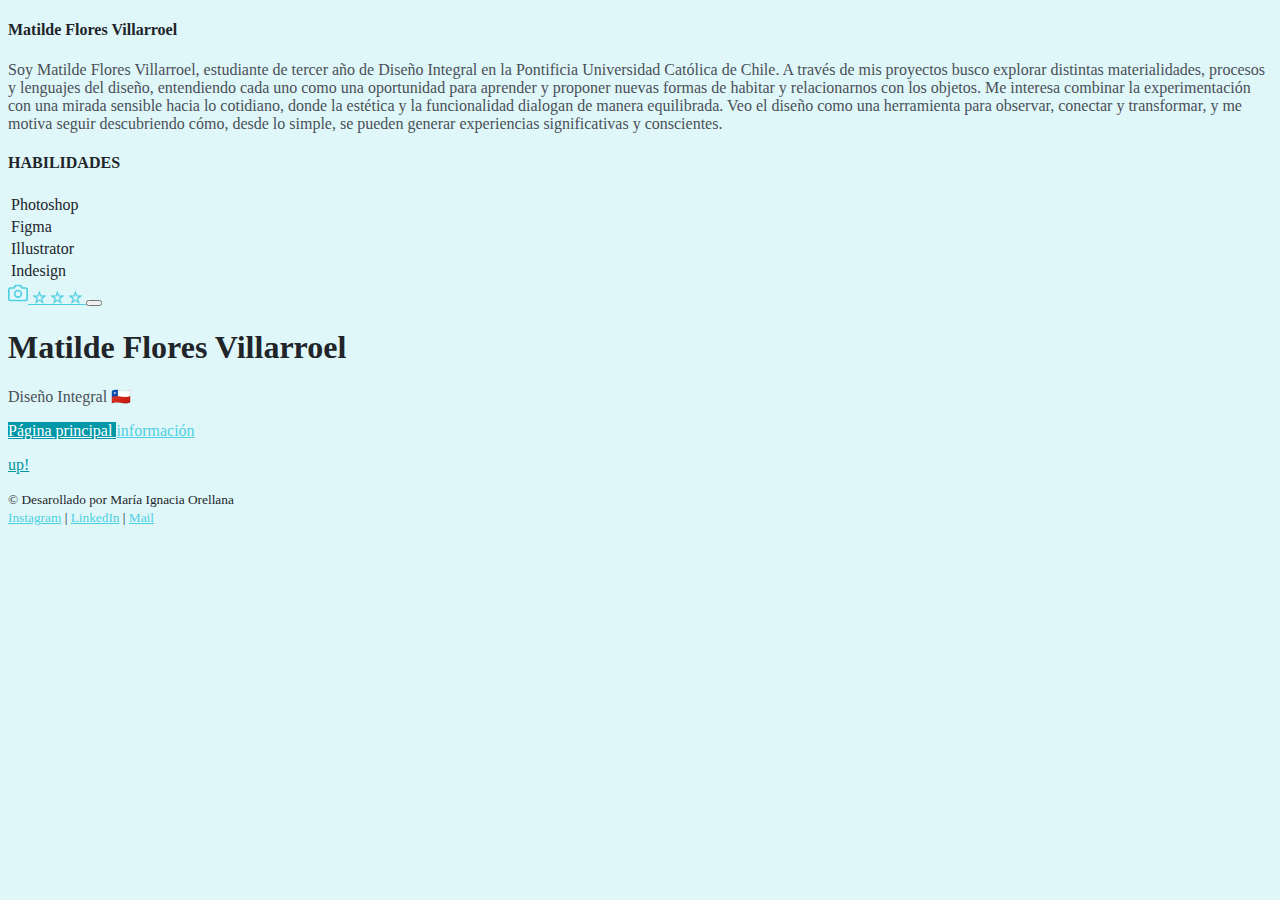
<file: index.html>
<!DOCTYPE html>
<html lang="es" data-bs-theme="light">
    <head>
        <meta charset="utf-8" />
        <meta name="viewport" content="width=device-width, initial-scale=1" />
        <title>Portafolio</title>
        <link href="https://cdn.jsdelivr.net/npm/bootstrap@5.3.8/dist/css/bootstrap.min.css" rel="stylesheet" integrity="sha384-sRIl4kxILFvY47J16cr9ZwB07vP4J8+LH7qKQnuqkuIAvNWLzeN8tE5YBujZqJLB" crossorigin="anonymous" />

        <meta name="theme-color" content="light" />
        <link rel="stylesheet" type="text/css" href="style.css"/>
    </head>
    <body>
        <header data-bs-theme="light">
            <div class="collapse text-bg-light" id="navbarHeader">
                <div class="container">
                    <div class="row">
                        <div class="col-sm-8 col-md-7 py-4">
                            <h4>Matilde Flores Villarroel</h4>
                            <p class="text-body-secondary">
                                Soy Matilde Flores Villarroel, estudiante de tercer año de Diseño Integral en la Pontificia Universidad Católica de Chile. A través de mis proyectos busco explorar distintas materialidades, procesos y lenguajes del diseño, entendiendo cada uno como una oportunidad para aprender y proponer nuevas formas de habitar y relacionarnos con los objetos. 

                                Me interesa combinar la experimentación con una mirada sensible hacia lo cotidiano, donde la estética y la funcionalidad dialogan de manera equilibrada. Veo el diseño como una herramienta para observar, conectar y transformar, y me motiva seguir descubriendo cómo, desde lo simple, se pueden generar experiencias significativas y conscientes.
                            </p>
                            
                        </div>
                         <div class="col-sm-4 offset-md-1 py-4">
              <h4>HABILIDADES</h4>
              <table id="aqui" class="table table-hover table-borderless"></table>
                        </div>
                    </div>
                </div>
            </div>
            <div class="navbar navbar-light bg-light shadow-sm">
                <div class="container">
                    <a href="light" class="navbar-brand d-flex align-items-center">
                        <svg xmlns="http://www.w3.org/2000/svg" width="20" height="20" fill="none" stroke="currentColor" stroke-linecap="round" stroke-linejoin="round" stroke-width="2" aria-hidden="true" class="me-2" viewBox="0 0 24 24">
                            <path d="M23 19a2 2 0 0 1-2 2H3a2 2 0 0 1-2-2V8a2 2 0 0 1 2-2h4l2-3h6l2 3h4a2 2 0 0 1 2 2z"></path>
                            <circle cx="12" cy="13" r="4"></circle>
                        </svg>
                        <strong>☆ ☆ ☆</strong>
                    </a>
                    <button class="navbar-toggler" type="button" data-bs-toggle="collapse" data-bs-target="#navbarHeader" aria-controls="navbarHeader" aria-expanded="false" aria-label="Toggle navigation">
                        <span class="navbar-toggler-icon"></span>
                    </button>
                </div>
            </div>
        </header>
        <main>
            <section class="py-5 text-center container">
                <div class="row py-lg-5">
                    <div class="col-lg-6 col-md-8 mx-auto">
                        <h1 class="fw-light">Matilde Flores Villarroel</h1>
                        <p class="lead text-body-secondary">Diseño Integral 🇨🇱</p>
                          <p><a href="index.html" class="btn my-2" style="background-color: #0097a7; border: none; color: white;">Página principal </a>

                       <a href="grafico.html" class="btn btn-secondary my-2">información</a></p>
                    </div>
                </div>
            </section>
            <div class="album py-5 bg-light">
                <div class="container">
                    <div class="row row-cols-1 row-cols-sm-2 row-cols-md-3 g-3" id="porotito"></div>
                </div>
            </div>
        </main>



        <footer class="text-body-secondary py-5">
      <div class="container text-center">
        <p class="float-end mb-1"><a href="#" style="color: #0097a7;">up!</a></p>
        <small>© Desarollado por María Ignacia Orellana</small>
        <br />
        <small>
          <a
            href="https://www.instagram.com/matildeflv/?hl=es-la"
            class="text-white"
            >Instagram</a
          >
          |
          <a
            href="https://www.linkedin.com/in/matilde-flores-villarroel-8440b5348/"
            >LinkedIn</a
          >
          |
          <a href="mailto:matilde.flores@uc.cl" class="text-white">Mail</a>
        </small>
      </div>
    </footer>



        
        <script src="https://cdn.jsdelivr.net/npm/bootstrap@5.3.8/dist/js/bootstrap.bundle.min.js" integrity="sha384-FKyoEForCGlyvwx9Hj09JcYn3nv7wiPVlz7YYwJrWVcXK/BmnVDxM+D2scQbITxI" crossorigin="anonymous"></script>
        <script src="script.js"></script>
        <script>
            const habilidades = [
                {programa: "Photoshop", valor:"50"},
                {programa: "Figma", valor:"30"},
                {programa: "Illustrator", valor:"80"},
                {programa: "Indesign", valor:"55"},
            ];

            const donde = document.querySelector("#aqui");

            habilidades.forEach((h) => {
                donde.innerHTML += `<tr>
                                    <td class="w-25">${h.programa}</td>
                                    <td>
                                        <svg xmlns="http://www.w3.org/2000/svg" viewBox="0 0 100 10">
                                        <rect width="${h.valor}" height="6" rx="2" fill="#0097a7"/>
                                    </svg>
                                    </td>
                                </tr>`;
            });


        </script>
    </body>
</html>
</file>
<file: style.css>
:root {
    --celeste-primary: #00bcd4;
    --celeste-dark: #0097a7;
    --celeste-light: #4dd0e1;
    --celeste-bg: #e0f7fa;
}

.b-example-divider {
    width: 100%;
    height: 3rem;
    background-color: #0000001a;
    border: solid rgba(0, 0, 0, 0.15);
    border-width: 1px 0;
    box-shadow: inset 0 0.5em 1.5em #0000001a, inset 0 0.125em 0.5em #00000026;
}

.b-example-vr {
    flex-shrink: 0;
    width: 1.5rem;
    height: 100vh;
}

.bi {
    vertical-align: -0.125em;
    fill: currentColor;
}

.nav-scroller {
    position: relative;
    z-index: 2;
    height: 2.75rem;
    overflow-y: hidden;
}

.nav-scroller .nav {
    display: flex;
    flex-wrap: nowrap;
    padding-bottom: 1rem;
    margin-top: -1px;
    overflow-x: auto;
    text-align: center;
    white-space: nowrap;
    -webkit-overflow-scrolling: touch;
}

.btn-bd-primary {
    --bd-violet-bg: var(--celeste-primary);
    --bd-violet-rgb: 0, 188, 212;
    --bs-btn-font-weight: 600;
    --bs-btn-color: var(--bs-white);
    --bs-btn-bg: var(--celeste-primary);
    --bs-btn-border-color: var(--celeste-primary);
    --bs-btn-hover-color: var(--bs-white);
    --bs-btn-hover-bg: var(--celeste-dark);
    --bs-btn-hover-border-color: var(--celeste-dark);
    --bs-btn-focus-shadow-rgb: 0, 188, 212;
    --bs-btn-active-color: var(--bs-btn-hover-color);
    --bs-btn-active-bg: #00838f;
    --bs-btn-active-border-color: #00838f;
}

.navbar-dark.bg-dark {
    background-color: var(--celeste-dark) !important;
}

.btn-outline-primary {
    --bs-btn-color: var(--celeste-primary);
    --bs-btn-border-color: var(--celeste-primary);
    --bs-btn-hover-color: #fff;
    --bs-btn-hover-bg: var(--celeste-primary);
    --bs-btn-hover-border-color: var(--celeste-primary);
}

.btn-outline-info {
    --bs-btn-color: var(--celeste-light);
    --bs-btn-border-color: var(--celeste-light);
    --bs-btn-hover-color: #000;
    --bs-btn-hover-bg: var(--celeste-light);
    --bs-btn-hover-border-color: var(--celeste-light);
}

.bd-mode-toggle {
    z-index: 1500;
}

.bd-mode-toggle .bi {
    width: 1em;
    height: 1em;
}

.bd-mode-toggle .dropdown-menu .active .bi {
    display: block !important;
}

.habilidades-table {
    width: 100%;
    border-collapse: collapse;
}

.habilidades-table td {
    padding: 0.75rem 1rem;
    vertical-align: top;
    border-bottom: 1px solid ##0097a7;
}


#aqui svg rect {
    fill: var(--celeste-light) !important;
}

a {
    color: var(--celeste-light);
}

a:hover {
    color: var(--celeste-primary);
}

body {
    background-color: var(--celeste-bg);
    color: #212529;
}

.bg-body-tertiary {
    background-color: #white; !important;
}

[data-bs-theme="white"] {
    --bs-link-color: var(--celeste-dark);
    --bs-link-hover-color: var(--celeste-primary);
  
    --bs-body-color: #212529;
}

.text-body-secondary {
    color: #495057 !important;
}

.text-body-secondary.py-5 {
    color: #212529 !important;
}

.album{
    background-color: var(--celeste-light);
}
</file>
